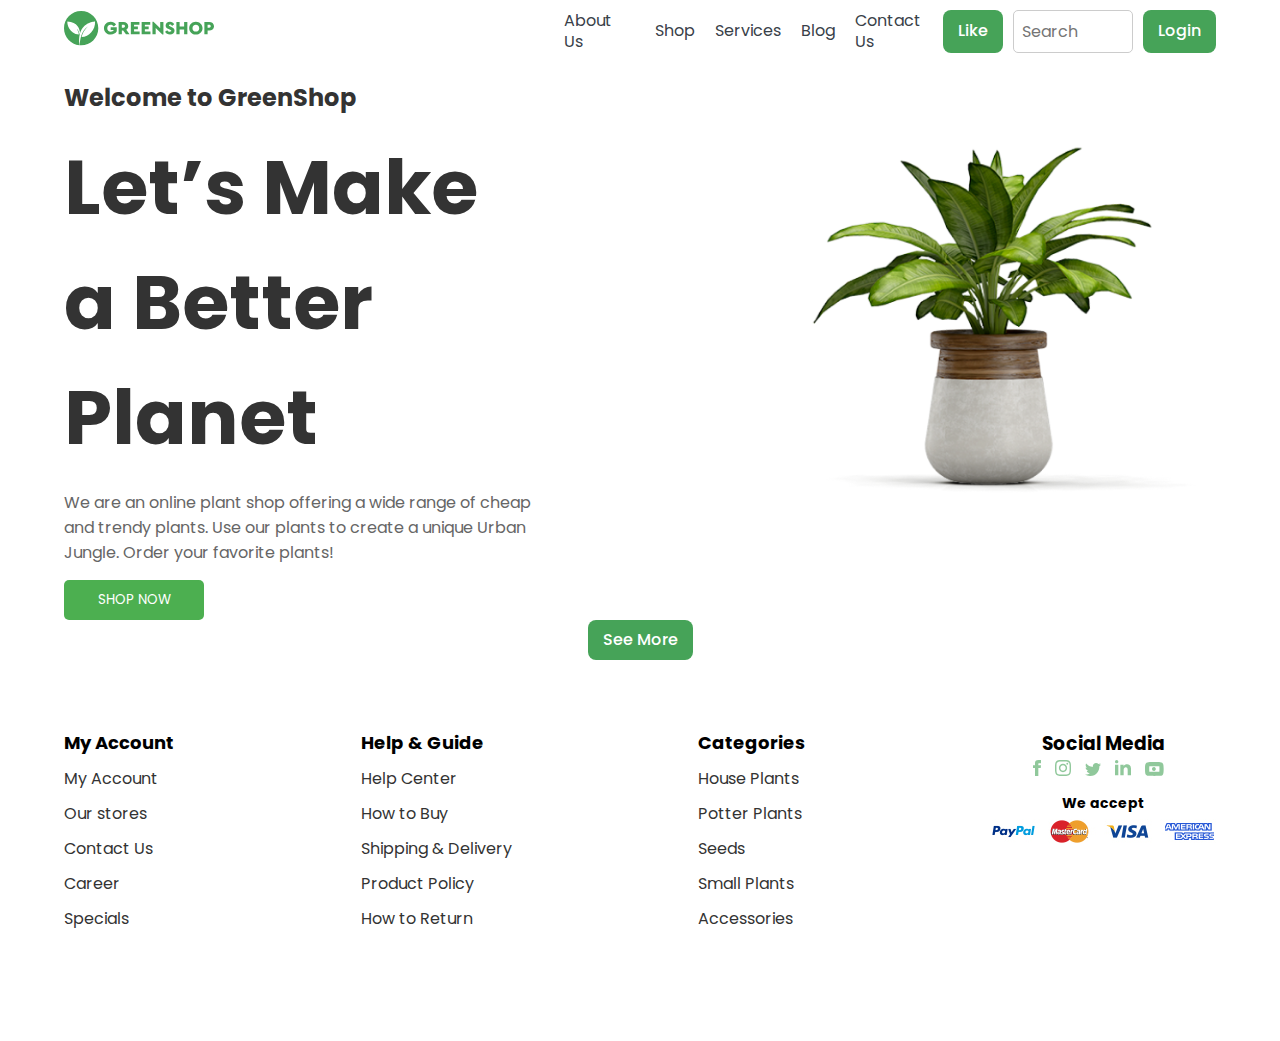
<file: index.html>
<!DOCTYPE html>
<html lang="en">

<head>
    <meta charset="UTF-8">
    <meta name="viewport" content="width=device-width, initial-scale=1.0">

    <!-- Inline styles -->
    <link rel="icon" href="images/home/icon.svg">
    <link rel="stylesheet" href="./css/style.min.css">

    <!-- Global Styles -->
    <link rel="stylesheet" href="https://cdnjs.cloudflare.com/ajax/libs/font-awesome/6.5.1/css/all.min.css"
        integrity="sha512-DTOQO9RWCH3ppGqcWaEA1BIZOC6xxalwEsw9c2QQeAIftl+Vegovlnee1c9QX4TctnWMn13TZye+giMm8e2LwA=="
        crossorigin="anonymous" referrerpolicy="no-referrer" />
    <!-- courusel -->
    <link rel="stylesheet" href="https://cdnjs.cloudflare.com/ajax/libs/OwlCarousel2/2.3.4/assets/owl.carousel.min.css"
        integrity="sha512-tS3S5qG0BlhnQROyJXvNjeEM4UpMXHrQfTGmbQ1gKmelCxlSEBUaxhRBj/EFTzpbP4RVSrpEikbmdJobCvhE3g=="
        crossorigin="anonymous" referrerpolicy="no-referrer" />
    <link rel="stylesheet"
        href="https://cdnjs.cloudflare.com/ajax/libs/OwlCarousel2/2.3.4/assets/owl.theme.default.min.css"
        integrity="sha512-sMXtMNL1zRzolHYKEujM2AqCLUR9F2C4/05cdbxjjLSRvMQIciEPCQZo++nk7go3BtSuK9kfa/s+a4f4i5pLkw=="
        crossorigin="anonymous" referrerpolicy="no-referrer" />

    <title>Finsweet</title>
</head>

<body>
    <header class="header">
        <nav class="header__navbar container df">
            <div class="header__logo">
                <a href="#"><img src="images/logo.svg" alt=""></a>
                <ul class="header__list df">
                    <li class="header__item">
                        <a href="#">About Us</a>
                    </li>
                    <li class="header__item">
                        <a href="./pages/shop.html">Shop</a>
                    </li>
                    <li class="header__item">
                        <a href="#">Services</a>
                    </li>
                    <li class="header__item">
                        <a href="#">Blog</a>
                    </li>
                    <li class="header__item">
                        <a href="#">Contact Us</a>
                    </li>
                    <li class="header__item--close">
                        <span>X</span>
                    </li>
                </ul>
            </div>
            <div class="header__right">
                <button class="header__btn__sigin"><a href="./pages/wishlist.html">Like</a></button>
                <div class="input-container">
                    <input type="text" placeholder="Search" class="input__search">
                  </div>
                <button class="header__btn__sigin" id="loginBtn">Login</button>
            </div>
            <button class="header__hamburger">
                <span></span>
                <span></span>
                <span></span>
            </button>
        </nav>
        
    </header>
    
    <main>
        <section id="main-hero" class="main-hero">
            <div class="container nmn">
                <div class="main-hero-content">
                    <p class="main-hero-info">Welcome to GreenShop</p>
                    <h2 class="main-hero-title">
                        Let’s Make a Better
                        <span class="main-hero.s-title">Planet</span>
                    </h2>
                    <p class="main-hero-text">
                        We are an online plant shop offering a wide range of cheap and
                        trendy plants. Use our plants to create a unique Urban Jungle.
                        Order your favorite plants!
                    </p>
                    <button class="main-hero-btn">SHOP NOW</button>
                </div>
                <div class="main-hero-img">
                    <img src="images/01 1.png" alt="" />
                </div>
            </div>
        </section>
        <div class="container">
            <div class="wrapper">
            </div>
            <button class="header__btn__sigin btn__see-more">See More</button>
        </div>
    </main>
    
    <div id="loginModal">
        <div class="login-container">
            <form class="login-form">
                <h2>Login</h2>
                <p style="margin-top: 20px; margin-bottom: 20px;">Enter your username and password to login.</p>
                <div class="input-group">
                    <label for="username">Username</label>
                    <input class="input__username" value="hbingley1" type="text" data-id=${product.id} placeholder="almamun_uxui@outlook.com" id="username" name="username" required>
                </div>
                <div class="input-group">
                    <label for="password">Password</label>
                    <input class="input__password" value="CQutx25i8r" data-id=${product.id} type="password" id="password" name="password" required>
                </div>
                <button type="submit" class="login">Login</button>
            </form>
        </div>
    </div>


    <footer>
        <div class="container">
            <div class="footer">
                <ul class="footer__list">
                    <li>
                        <a href="#">
                            <h3>My Account</h3>
                        </a>
                    </li>
                    <li><a href="#" class="footer__link">My Account</a></li>
                    <li><a href="#" class="footer__link">Our stores</a></li>
                    <li><a href="#" class="footer__link">Contact Us</a></li>
                    <li><a href="#" class="footer__link">Career</a></li>
                    <li><a href="#" class="footer__link">Specials</a></li>
                </ul>
                <ul class="footer__list">
                    <li>
                        <a href="#">
                            <h3>Help & Guide</h3>
                        </a>
                    </li>
                    <li><a href="#" class="footer__link">Help Center</a></li>
                    <li><a href="#" class="footer__link">How to Buy</a></li>
                    <li><a href="#" class="footer__link">Shipping & Delivery</a></li>
                    <li><a href="#" class="footer__link">Product Policy</a></li>
                    <li><a href="#" class="footer__link">How to Return</a></li>
                </ul>
                <ul class="footer__list">
                    <li>
                        <a href="#">
                            <h3>Categories</h3>
                        </a>
                    </li>
                    <li><a href="#" class="footer__link">House Plants</a></li>
                    <li><a href="#" class="footer__link">Potter Plants</a></li>
                    <li><a href="#" class="footer__link">Seeds</a></li>
                    <li><a href="#" class="footer__link">Small Plants</a></li>
                    <li><a href="#" class="footer__link">Accessories</a></li>
                </ul>
                <div class="footer__social">
                    <h3 class="footer__social-title">Social Media</h3>
                    <div class="footer__social-icons">
                        <a class="footer__social-icon" href=""><img src="./images/Facebook.svg" alt=""/></a>
                        <a class="footer__social-icon" href=""><img src="./images/Instagram.svg" alt=""/></a>
                        <a class="footer__social-icon" href=""><img src="./images/Twitter.svg" alt=""/></a>
                        <a class="footer__social-icon" href=""><img src="./images/Linkedin.svg" alt=""/></a>
                        <a class="footer__social-icon" href=""><img src="./images/Union.svg" alt=""/></a>
                    </div>
                    <h3 class="footer__social-desc">We accept</h3>
                    <img src="./images/image 16.png" alt=""/>
                </div>                
            </div>










        </div>
        
    </footer>
    </div>
</body>



<script src="./js/login.js"></script>
<script src="./js/app.js"></script>
<script src="./js/main.js"></script>


</html>
</file>
<file: css/style.min.css>
@import"https://fonts.googleapis.com/css2?family=Poppins:ital,wght@0,100;0,200;0,300;0,400;0,500;0,600;0,700;0,800;0,900;1,100;1,200;1,300;1,400;1,500;1,600;1,700;1,800;1,900&display=swap";*{margin:0;padding:0;box-sizing:border-box;list-style:none;text-decoration:none;scroll-behavior:smooth;font-family:"Poppins",sans-serif}a{color:inherit}button{cursor:pointer;border:none;background:rgba(0,0,0,0)}.container{width:90%;margin:0 auto;max-width:1440px}.df{display:flex;align-items:center}main{padding-top:80px}.back-top{position:fixed;width:35px;height:35px;font-size:20px;bottom:20px;right:20px;background:#f58a07;border-radius:50%;color:#fff;display:none;justify-content:center;align-items:center}.show__back-top{display:flex}.dropdown{position:relative;padding:8px;display:inline-block;cursor:pointer}.dropdown__text{font-size:16px;font-weight:500}.dropdown__icon{font-size:14px;display:inline-block;transition:.8s}.dropdown__list{position:absolute;width:100%;top:110%;left:0;visibility:hidden;opacity:0;transition:1s;transform:scale(0);z-index:999;display:flex;flex-direction:column}.dropdown__list__item{border-radius:2px;padding:5px}.dropdown__list__item:hover{background:#f58a07;color:#fff}.header{position:fixed;top:0;left:0;z-index:999;width:100%;background:#fff;color:#394149}.header__navbar{justify-content:space-between;padding:10px 0}.header__logo{display:flex;align-items:center;gap:350px}.header__list{gap:20px}.header__item{font-weight:400;font-size:16px;transition:.3s;line-height:20.11px}.header__item:hover{color:#000}.header__btn__sigin{background:#46a358;padding:10px 15px;border-radius:8px;color:#fff;font-weight:500;font-size:16px;line-height:20.11px}.header__item--close{font-size:20px;color:red;display:none;cursor:pointer}.header__hamburger{display:none;flex-direction:column;gap:5px;background:#fff}.header__hamburger span{width:25px;height:3px;background:#394149;border-radius:2px}.show__header__shrink{padding:0;box-shadow:0px 0px 10px #f58a07;background:#fff}.header__right{display:flex;gap:10px}.input-container{position:relative;width:120px}.input-container input{width:100%;padding:8px;font-size:16px;border:1px solid #ccc;border-radius:5px;outline:none}.input-container input:focus{border-color:#007bff}@media(max-width: 850px){.header__list{position:fixed;top:0;left:-100%;width:50%;background:#fff;height:100vh;display:flex;flex-direction:column;justify-content:center;box-shadow:0px 0px 10px #f58a07;transition:.5s;z-index:9999}.header__hamburger{display:flex}.header__show__list{left:0}.header__item--close{position:absolute;display:block;color:red;top:15px;right:20px}.header__show__left{left:-100%}}@media(max-width: 340px){.header__list{width:80%}}.main-hero-content{display:flex;flex-direction:column;gap:15px}.main-hero-info{font-size:24px;font-weight:bold;color:#333}.main-hero-title{max-width:530px;font-size:76px;font-weight:bold;color:#333}.main-hero.s-title{color:#4caf50}.main-hero-text{font-size:16px;color:#666;max-width:557px}.main-hero-btn{width:140px;padding:10px 20px;background-color:#4caf50;color:#fff;border:none;border-radius:5px;cursor:pointer}.main-hero-img img{max-width:100%;height:auto}.nmn{display:flex;gap:20%}@media(max-width: 768px){.main-hero-content{flex-direction:column;align-items:center;text-align:center}.main-hero-title{font-size:48px;max-width:100%}.main-hero-text{max-width:100%}.nmn{flex-direction:column;gap:10px}}.footer{margin-top:6%;margin-bottom:100px;display:flex;justify-content:space-between;flex-wrap:wrap}.footer__list{list-style:none;margin:0;padding:0}.footer__list li{margin-bottom:10px}.footer__list h3{margin-bottom:5px;font-size:18px}.footer__social{text-align:center}.footer__social-icons{margin-bottom:10px}.footer__social-icon{display:inline-block;margin-right:10px}.footer__social-desc{margin-bottom:5px;font-size:14px}.footer__link{color:#333;text-decoration:none;transition:color .3s ease}.footer__link:hover{color:#46a358}@media(max-width: 768px){.footer__list,.footer__social{flex-direction:column;align-items:center}.footer__list li,.footer__social-icons a{margin-bottom:10px}}.card{border:1px solid #ccc;border-radius:8px;padding:10px;width:300px;margin-bottom:20px;box-shadow:0 4px 8px rgba(0,0,0,.1)}.wrapper{display:grid;grid-template-columns:repeat(4, 1fr);gap:20px}.card img{width:100%;height:300px;border-radius:8px;-o-object-fit:contain;object-fit:contain}.card h2{margin-top:10px;display:-webkit-box;-webkit-line-clamp:1;-webkit-box-orient:vertical;overflow:hidden}.card p{margin-bottom:5px;display:-webkit-box;-webkit-line-clamp:1;-webkit-box-orient:vertical;overflow:hidden}.card__price{font-weight:bold}.card__rating{font-style:italic}@media(max-width: 1300px){.wrapper{grid-template-columns:repeat(3, 1fr)}}@media(max-width: 1050px){.wrapper{grid-template-columns:repeat(2, 1fr)}.card{width:100%}}@media(max-width: 580px){.wrapper{grid-template-columns:repeat(1, 1fr)}}.btn__see-more{display:flex;justify-content:center;margin:0 auto}#loginModal{display:none;position:fixed;top:50%;left:50%;transform:translate(-50%, -50%);background-color:#fff;border:1px solid #ccc;border-radius:8px;z-index:9999}.login-container{width:100%;background-color:#fff;padding:100px;border-radius:5px;box-shadow:0px 0px 10px rgba(0,0,0,.1)}.login-form{max-width:300px;margin:auto}.login-form h2{text-align:center;margin-bottom:20px}.input-group{margin-bottom:15px}.input-group label{display:block;margin-bottom:5px}.input-group input{width:100%;padding:10px;border:1px solid #ccc;border-radius:3px}.login{width:100%;padding:10px;background-color:#007bff;color:#fff;border:none;border-radius:3px;cursor:pointer;transition:background-color .3s ease}button:hover{background-color:#0056b3}.main{font-family:Arial,sans-serif;margin:0;padding:0;display:flex;justify-content:center;align-items:center;height:100vh;background-color:#f0f0f0}.password-change-container{background-color:#fff;padding:30px 80px;margin-top:100px;border-radius:5px;box-shadow:0px 0px 10px rgba(0,0,0,.1)}.password-change-form{max-width:300px;margin:auto}.password-change-form h2{text-align:center;margin-bottom:20px}.input-group{margin-bottom:15px}.input-group label{display:block;margin-bottom:5px}.input-group input{width:100%;padding:10px;border:1px solid #ccc;border-radius:3px}.btnt{width:100%;padding:10px;background-color:#007bff;color:#fff;border:none;border-radius:3px;cursor:pointer;transition:background-color .3s ease}.btnt:hover{background-color:#0056b3}.form{margin-bottom:20px}#form__select{width:13%;padding:10px;border:1px solid #ccc;border-radius:5px;font-size:16px;outline:none}
</file>
